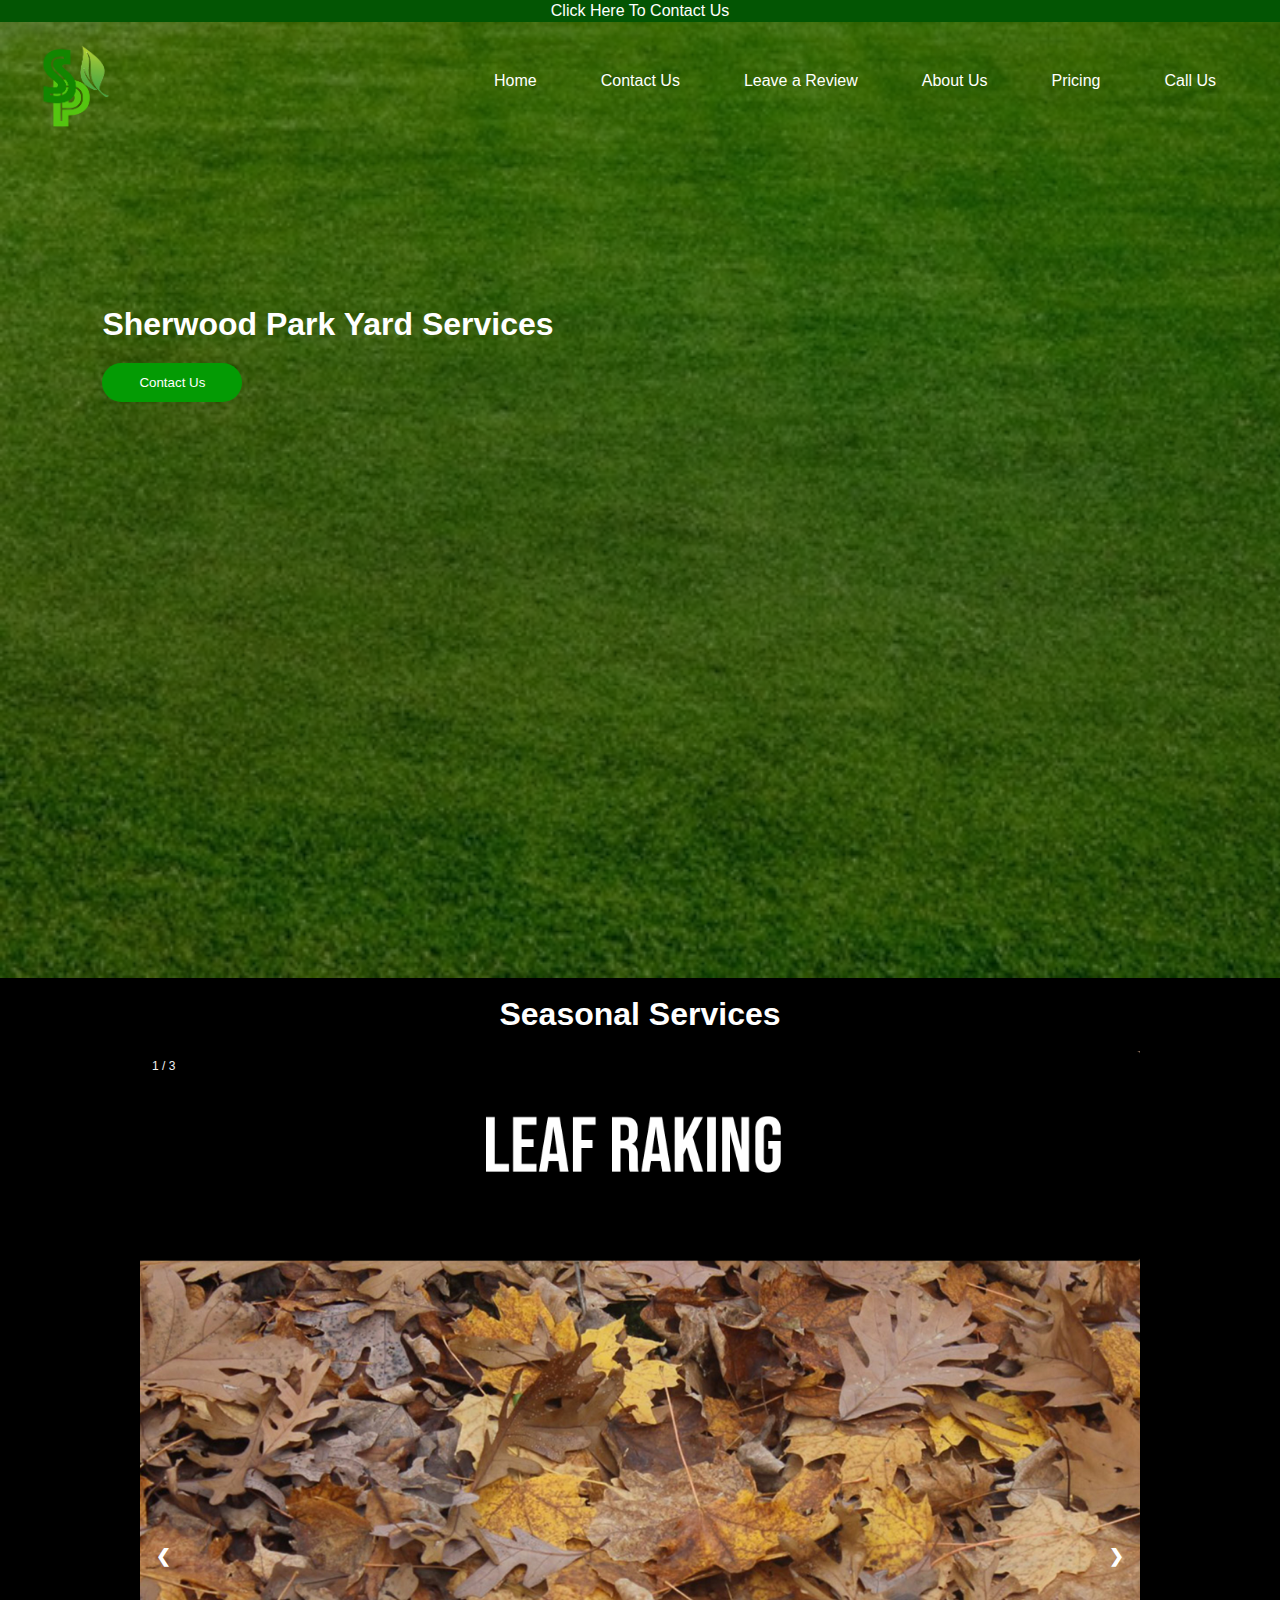
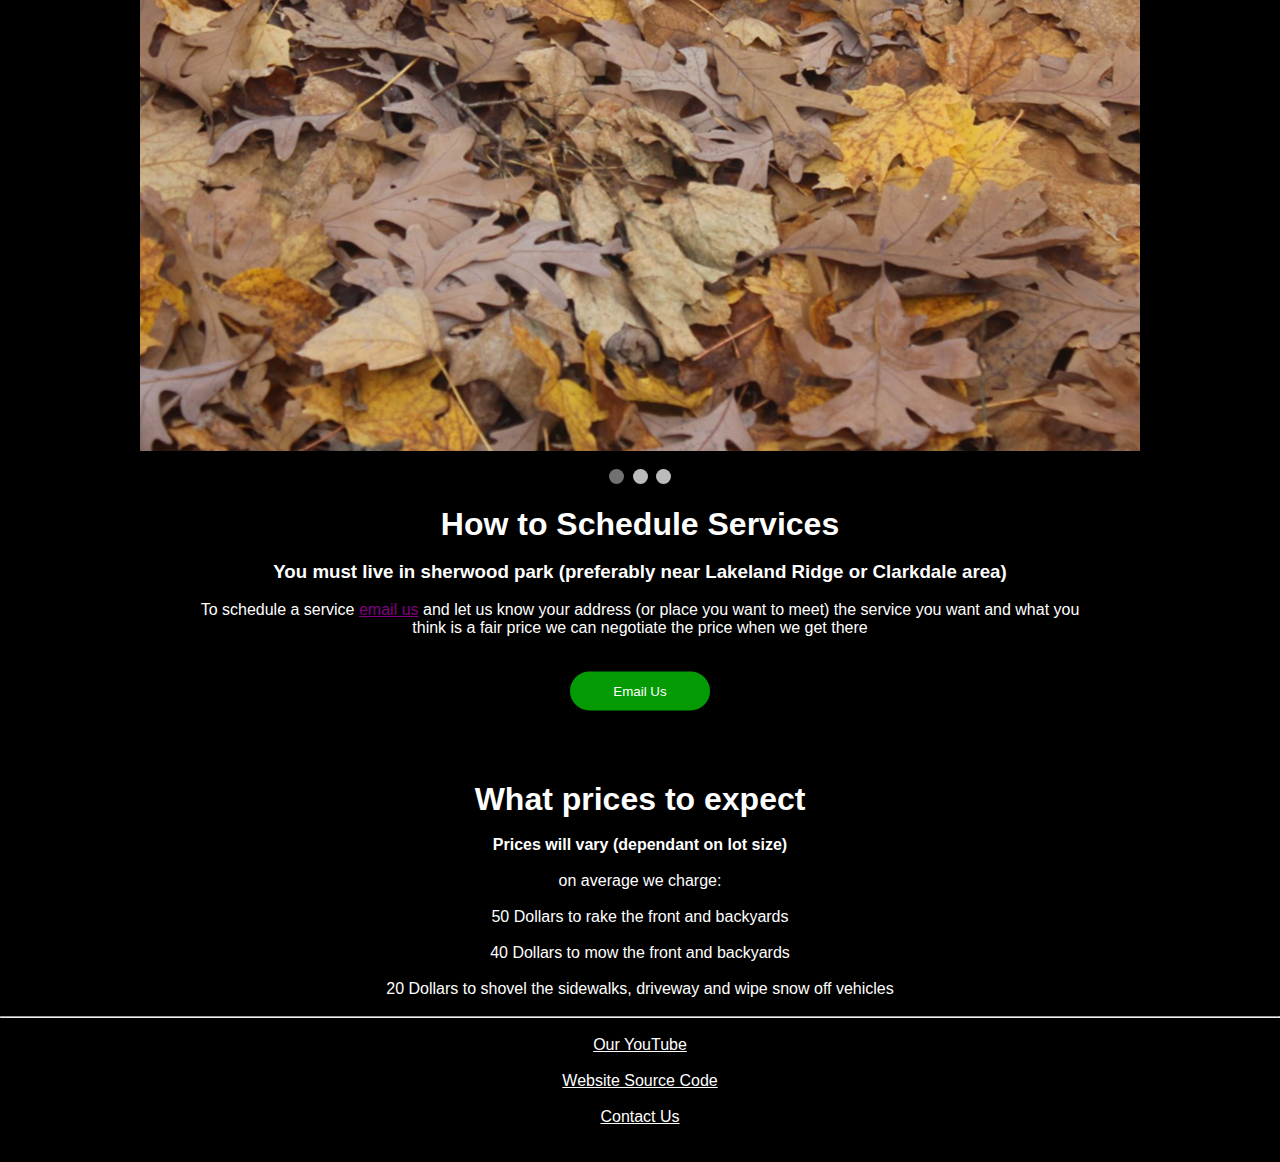
<file: index.html>
<!DOCTYPE html>
<html lang="en">
<head>
    <meta charset="UTF-8">
    <meta http-equiv="X-UA-Compatible" content="IE=edge">
    <meta name="viewport" content="width=device-width, initial-scale=1.0">
    <link rel="stylesheet" href="style.css">
    <link rel="stylesheet" href="https://pro.fontawesome.com/releases/v5.10.0/css/all.css" integrity="sha384-AYmEC3Yw5cVb3ZcuHtOA93w35dYTsvhLPVnYs9eStHfGJvOvKxVfELGroGkvsg+p" crossorigin="anonymous">
    <link rel="icon" href="logo.png">
    <title>SP Yard Services | Home </title>
</head>
<body style="background-color: black;">
    <div class="background">
        <div class="main-header">
            <div class="topbtn" onclick="location.href='mailto:spyardservices@gmail.com';" style="cursor: pointer;">
                <hr style="width: 10px; visibility: hidden;">
                <p> Click Here To Contact Us </p>
                <hr style="width: 10px; visibility: hidden;">
            </div>
            <br>
            <br>
            <a href="home"><img src="logo.png" width="100px" style="float: left; margin-left: 2%;"></a>
            <br>
            <br>
            <div class="top-links">
            <a href="tel:780-720-6245"> Call Us </a>
            <a href="pricing"> Pricing </a>
            <a href="aboutus"> About Us </a>
            <a href="https://forms.gle/brgSnravbHpGVZGa6"> Leave a Review </a>
            <a href="mailto:spyardservices@gmail.com"> Contact Us </a>
            <a href="home"> Home </a>
            </div>
            <br>
            <br>
            <br>
            <br>
            <br>
            <br>
            <br>
            <br>
            <br>
            <br>
            <br>
            <br>
            <br>
            <div class="main-text">
            <h1> Sherwood Park Yard Services </h1>
            </div>
            <br>
            <hr style="width: 10px; visibility: hidden;">
            <div class="mainbtn">
                <button> <a href="mailto:spyardservices@gmail.com"> Contact Us </a></button>
            </div>
            <br>
            <br>
            <br>
            <br>
            <br>
            <br>
            <br>
            <br>
            <br>
            <br>
            <br>
            <br>
            <br>
            <br>
            <br>
            <br>
            <br>
            <br>
            <br>
            <br>
            <br>
            <br>
            <br>
            <br>
            <br>
            <br>
            <br>
            <br>
            <br>
            <br>
            <br>
            <br>
        </div>
    </div>
    <div class="seasonalservices">
        <br>
        <h1> Seasonal Services </h1>
        <br>
        <style>
            * {box-sizing: border-box}
            body {font-family: Verdana, sans-serif; margin:0}
            .mySlides {display: none}
            img {vertical-align: middle;}
            
            .slideshow-container {
              max-width: 1000px;
              position: relative;
              margin: auto;
            }
            
            .prev, .next {
              cursor: pointer;
              position: absolute;
              top: 50%;
              width: auto;
              padding: 16px;
              margin-top: -22px;
              color: white;
              font-weight: bold;
              font-size: 18px;
              transition: 0.6s ease;
              border-radius: 0 3px 3px 0;
              user-select: none;
            }
            

            .next {
              right: 0;
              border-radius: 3px 0 0 3px;
            }
            
           
            .prev:hover, .next:hover {
              background-color: rgba(0,0,0,0.8);
            }
            

            .text {
              color: #f2f2f2;
              font-size: 15px;
              padding: 8px 12px;
              position: absolute;
              bottom: 8px;
              width: 100%;
              text-align: center;
            }
            
   
            .numbertext {
              color: #f2f2f2;
              font-size: 12px;
              padding: 8px 12px;
              position: absolute;
              top: 0;
            }
            
      
            .dot {
              cursor: pointer;
              height: 15px;
              width: 15px;
              margin: 0 2px;
              background-color: #bbb;
              border-radius: 50%;
              display: inline-block;
              transition: background-color 0.6s ease;
            }
            
            .active, .dot:hover {
              background-color: #717171;
            }
            
     
            .fade {
              -webkit-animation-name: fade;
              -webkit-animation-duration: 1.5s;
              animation-name: fade;
              animation-duration: 1.5s;
            }
            
            @-webkit-keyframes fade {
              from {opacity: .4} 
              to {opacity: 1}
            }
            
            @keyframes fade {
              from {opacity: .4} 
              to {opacity: 1}
            }
            
       
            @media only screen and (max-width: 300px) {
              .prev, .next,.text {font-size: 11px}
            }
            </style>
            </head>
            <body>
            
            <div class="slideshow-container">
            
            <div class="mySlides fade">
              <div class="numbertext">1 / 3</div>
              <img src="leaves.jpg" style="width:100%">
            </div>
            
            <div class="mySlides fade">
              <div class="numbertext">2 / 3</div>
              <img src="snow.jpg" style="width:100%">
            </div>
            
            <div class="mySlides fade">
              <div class="numbertext">3 / 3</div>
              <img src="grass.jpg" style="width:100%">
            </div>
            
            <a class="prev" onclick="plusSlides(-1)">&#10094;</a>
            <a class="next" onclick="plusSlides(1)">&#10095;</a>
            
            </div>
            <br>
            
            <div style="text-align:center">
              <span class="dot" onclick="currentSlide(1)"></span> 
              <span class="dot" onclick="currentSlide(2)"></span> 
              <span class="dot" onclick="currentSlide(3)"></span> 
            </div>
            
            
        </div>
        <div class="getservice">
            <br>
            <h1> How to Schedule Services </h1>
            <br>
            <h3> You must live in sherwood park (preferably near Lakeland Ridge or Clarkdale area)</h3>
            <br>
            <p style="color: white; text-align: center; margin-left: 15%; margin-right: 15%;"> To schedule a service <a href="mailto:spyardservices@gmail.com" style="color: purple;"> email us</a> and let us know your address (or place you want to meet) 
            the service you want and what you think is a fair price we can negotiate the price when we get there </p>
            <br>
            <br>
            <br>
            <div class="otherbtn">
                <p>
                <button> <a href="mailto:spyardservices@gmail.com"> Email Us </a></button>
            </p>
            </div>
            </div>
            <br>
            <br>
        </div>
        <br>
        <br>
        <br>
        <div class="pricing">
            <h1> What prices to expect </h1>
            <br>
            <p> <b> Prices will vary (dependant on lot size) </b></p>
            <br>
            <p> on average we charge: </p>
            <br>
            <p> 50 Dollars to rake the front and backyards </p>
            <br>
            <p> 40 Dollars to mow the front and backyards </p>
            <br>
            <p> 20 Dollars to shovel the sidewalks, driveway and wipe snow off vehicles  </p>
            <br>
        </div>
        <hr>
        <div class="socials">
            <br>
            <p><a href="https://www.youtube.com/channel/UCyv8rwi0dGRamAwBNdXbOKQ">Our YouTube</a></p> &nbsp; &nbsp;
            <p><a href="https://github.com/kruzzles/finalthing">Website Source Code</a></p> &nbsp; &nbsp;
            <p><a href="mailto:spyardservices@gmail.com">Contact Us</a></p> &nbsp; &nbsp;
            <br>
            <br>
        </div>
        




        <div id="sideNav">
            <nav>
                <ul>
                    <li> <a href="home"> Home </a> </li>
                    <li> <a href="mailto:spyardservices@gmail.com"> Contact Us </a> </li>
                    <li> <a href="https://forms.gle/brgSnravbHpGVZGa6"> Leave a Review</a></li>
                    <li> <a href="aboutus"> About Us </a> </li>
                    <li> <a href="pricing"> Pricing </a> </li>
                    <li> <a href="tel:780-720-6245"> Call Us </a> </li>
                </ul>
            </nav>
         </div>
         <div id="menubtn">
             <br>
             <br>
           <img src="sidenav.png" id="menu" height="30px">
         </div>
         <script>
            var menubtn = document.getElementById("menubtn")
            var sideNav = document.getElementById("sideNav")
            var menu = document.getElementById("menu")
          
          
           
         menubtn.onclick = function (){
            if (sideNav.style.right == "-250px"){
                sideNav.style.right = "0";
            }
            else{
                sideNav.style.right = "-250px";
            }
         }
         </script>
              <script>
                var slideIndex = 1;
                showSlides(slideIndex);
                
                function plusSlides(n) {
                  showSlides(slideIndex += n);
                }
                
                function currentSlide(n) {
                  showSlides(slideIndex = n);
                }
                
                function showSlides(n) {
                  var i;
                  var slides = document.getElementsByClassName("mySlides");
                  var dots = document.getElementsByClassName("dot");
                  if (n > slides.length) {slideIndex = 1}    
                  if (n < 1) {slideIndex = slides.length}
                  for (i = 0; i < slides.length; i++) {
                      slides[i].style.display = "none";  
                  }
                  for (i = 0; i < dots.length; i++) {
                      dots[i].className = dots[i].className.replace(" active", "");
                  }
                  slides[slideIndex-1].style.display = "block";  
                  dots[slideIndex-1].className += " active";
                }
                </script>
         
    </div>
    <style>
      *{
    margin: 0;
    padding: 0;
}

.background {
    background: linear-gradient( rgba(0, 0, 0, 0.4), rgba(0, 0, 0, 0.5) ), url('grass.jpeg');
    background-size: cover;
    background-repeat: no-repeat;
}

.main-text h1 {
    margin-left: 8%;
    color: white;
}

.mainbtn button {
    display: inline-block;
    border-radius: 22px;
    border: none;
    padding: 12px;
    width: 140px;
    background-color: rgb(4, 155, 4);
    margin-left: 8%;
}

.mainbtn a {
    color: white;
    text-decoration: none;
}

.mainbtn button:hover {
    border: 3px solid black;
    background-color: black;
    transition: 0.5s;
    padding: 13px;
}

.mainbtn a:hover {
    color: white;
}

.topbtn {
    background-color: rgb(0, 51, 0);
    position: fixed;
    width: 100%;
}

.topbtn:hover {
    background-color: rgb(3, 85, 3);
}


.topbtn p {
    color: white;
    text-align: center;
}

.top-links a {
    color: white;
    text-decoration: none;
    float: right;
    margin-right: 5%;
}

.top-links a:hover {
    color: black;
    cursor: pointer;
    text-decoration: underline;
}

.seasonalservices h1 {
    color: white;
    text-align: center;
    margin-left: 15%;
    margin-right: 15%;
}


.getservice h1 {
    color: white;
    text-align: center;
}

.getservice h3 {
    color: white;
    text-align: center;
}


.otherbtn button {
    display: inline-block;
    border-radius: 22px;
    border: none;
    padding: 12px;
    width: 140px;
    background-color: rgb(4, 155, 4);
    margin: 0;
    position: absolute;
    left: 50%;
    -ms-transform: translate(-50%, -50%);
    transform: translate(-50%, -50%);
}

.otherbtn a {
    color: white;
    text-decoration: none;
}

.otherbtn button:hover {
    border: 3px solid white;
    background-color: black;
    transition: 0.5s;
    padding: 13px;
}

.otherbtn a:hover {
    color: white;
}

.pricing {
    color: white;
    text-align: center;
}

.socials {
    text-align: center;
}

.socials a {
    color: white;
}

.socials a:hover {
    color: rgb(4, 155, 4);
}


.aboutbtn button {
    display: inline-block;
    border-radius: 22px;
    border: none;
    padding: 12px;
    width: 140px;
    background-color: rgb(4, 155, 4);
    position: absolute;
    left: 50%;
    -ms-transform: translate(-50%, -50%);
    transform: translate(-50%, -50%);
}

.aboutbtn a {
    color: white;
    text-decoration: none;
}

.aboutbtn button:hover {
    border: 3px solid black;
    background-color: black;
    transition: 0.5s;
    padding: 13px;
}

.aboutbtn a:hover {
    color: white;
}

@media screen and (max-width: 800px){
    .top-links {
        display: none;
    }

    .socials {
        display: inline;
    }

    
}

#sideNav {
    width: 250px;
    height: 100vh;
    position: fixed;
    right: -250px;
    top: 0;
    background: black;
    z-index: 2;
    transition: 0.3s;
    display: none;
 }
  
 nav ul li {
    list-style: none;
    margin: 50px 20px;
  
 }
  
 nav ul li a {
    text-decoration: none;
    color: white;
 }
  
 #menubtn {
    width: 50px;
    height: 50px;
    background: transparent;
    text-align: center;
    position: fixed;
    right: 30px;
    top: 20px;
    border-radius: 3px;
    z-index: 3;
    cursor: pointer;
    display: none;
 }
  
 #menubtn img {
    width: 20px;
    margin-top: 15px;
 }
  

 @media screen and (max-width: 800px){
     #sideNav {
         display: block;

     }

     #menubtn {
         display: block;
     }
 }
    </style>
</body>
</html>
</file>
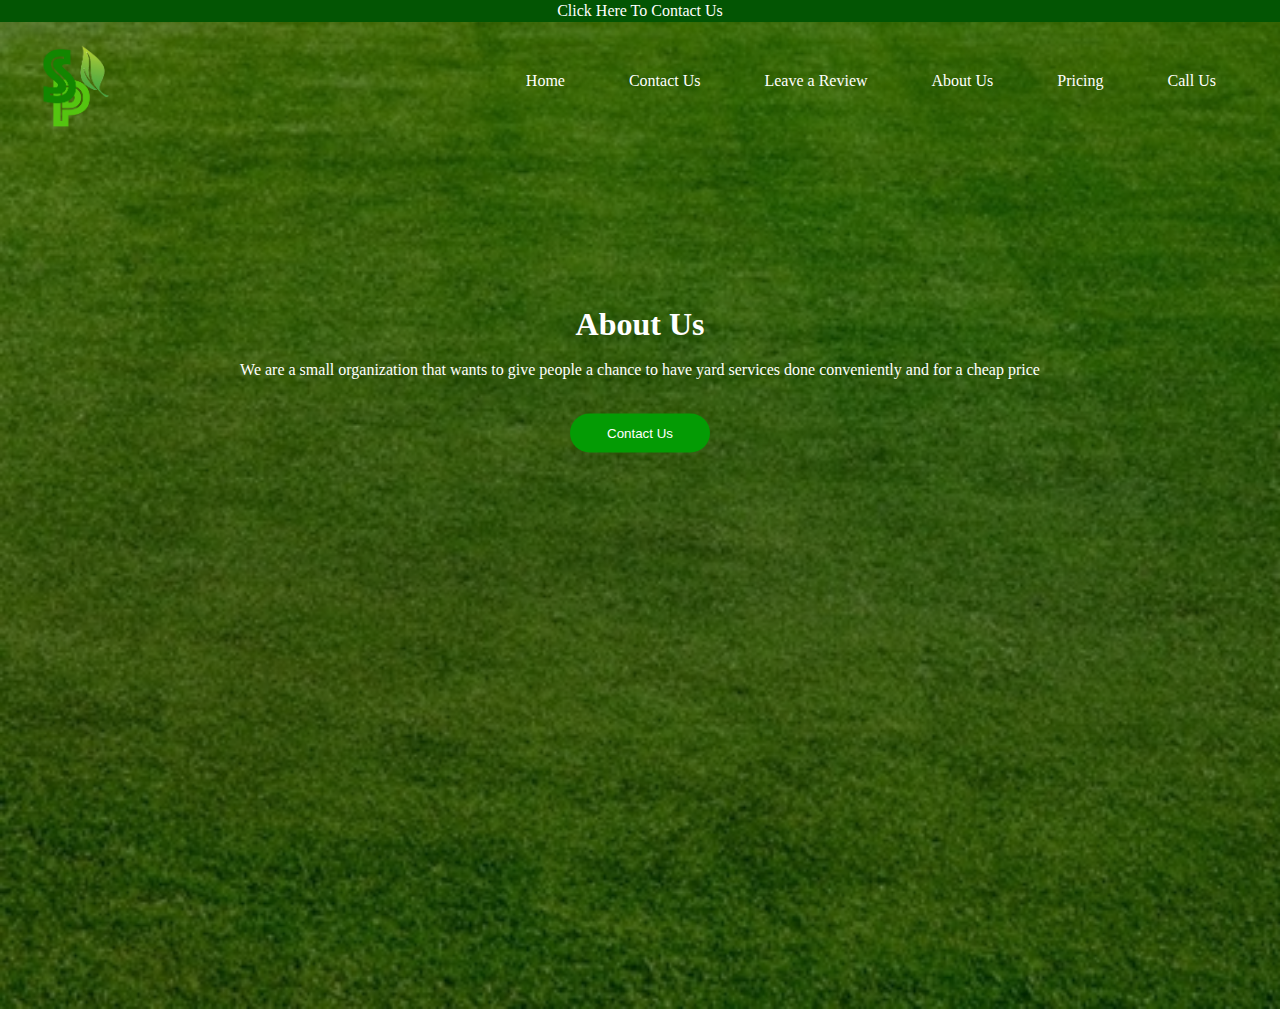
<file: aboutus.html>
<!DOCTYPE html>
<html lang="en">
<head>
    <meta charset="UTF-8">
    <meta http-equiv="X-UA-Compatible" content="IE=edge">
    <meta name="viewport" content="width=device-width, initial-scale=1.0">
    <link rel="icon" href="logo.png">
    <link rel="stylesheet" href="style.css">
    <title> SP Yard Services | About Us </title>
</head>
<body style="background-color: black;">
    <div class="background">
        <div class="main-header">
            <div class="topbtn" onclick="location.href='mailto:spyardservices@gmail.com';" style="cursor: pointer;">
                <hr style="width: 10px; visibility: hidden;">
                <p> Click Here To Contact Us </p>
                <hr style="width: 10px; visibility: hidden;">
            </div>
            <br>
            <br>
            <a href="home.html"><img src="logo.png" width="100px" style="float: left; margin-left: 2%;"></a>
            <br>
            <br>
            <div class="top-links">
            <a href="tel:780-720-6245"> Call Us </a>
            <a href="pricing.html"> Pricing </a>
            <a href="aboutus.html"> About Us </a>
            <a href="https://forms.gle/brgSnravbHpGVZGa6"> Leave a Review </a>
            <a href="mailto:spyardservices@gmail.com"> Contact Us </a>
            <a href="home.html"> Home </a>
            </div>
            <br>
            <br>
            <br>
            <br>
            <br>
            <br>
            <br>
            <br>
            <br>
            <br>
            <br>
            <br>
            <br>
            <div class="about">
                <h1 style="color: white; text-align: center; margin-left: 15%; margin-right: 15%;"> About Us </h1>
                <br>
                <p style="color: white; text-align: center; margin-left: 15%; margin-right: 15%"> We are a small organization that wants to give people a chance
                    to have yard services done conveniently and for a cheap price 
                </p>
                <br>
                <br>
                <br>
                <div class="aboutbtn">
                    <button> <a href="mailto:spyardservices@gmail.com"> Contact Us </a></button>
                </div>
            </div>
            <br>
            <br>
            <br>
            <br>
            <br>
            <br>
            <br>
            <br>
            <br>
            <br>
            <br>
            <br>
            <br>
            <br>
            <br>
            <br>
            <br>
            <br>
            <br>
            <br>
            <br>
            <br>
            <br>
            <br>
            <br>
            <br>
            <br>
            <br>
            <br>
            <br>
            <br>
            <br>
            <div id="sideNav">
                <nav>
                    <ul>
                        <li> <a href="home.html"> Home </a> </li>
                        <li> <a href="mailto:spyardservices@gmail.com"> Contact Us </a> </li>
                        <li> <a href="https://forms.gle/brgSnravbHpGVZGa6"> Leave a Review</a></li>
                        <li> <a href="aboutus.html"> About Us </a> </li>
                        <li> <a href="pricing.html"> Pricing </a> </li>
                        <li> <a href="tel:780-720-6245"> Call Us </a> </li>
                    </ul>
                </nav>
             </div>
             <div id="menubtn">
                 <br>
                 <br>
               <img src="sidenav.png" id="menu" height="30px">
             </div>
             <script>
                var menubtn = document.getElementById("menubtn")
                var sideNav = document.getElementById("sideNav")
                var menu = document.getElementById("menu")
              
              
               
             menubtn.onclick = function (){
                if (sideNav.style.right == "-250px"){
                    sideNav.style.right = "0";
                }
                else{
                    sideNav.style.right = "-250px";
                }
             }
             </script>
    </div>
    <style>
        *{
    margin: 0;
    padding: 0;
}

.background {
    background: linear-gradient( rgba(0, 0, 0, 0.4), rgba(0, 0, 0, 0.5) ), url('grass.jpeg');
    background-size: cover;
    background-repeat: no-repeat;
}

.main-text h1 {
    margin-left: 8%;
    color: white;
}

.mainbtn button {
    display: inline-block;
    border-radius: 22px;
    border: none;
    padding: 12px;
    width: 140px;
    background-color: rgb(4, 155, 4);
    margin-left: 8%;
}

.mainbtn a {
    color: white;
    text-decoration: none;
}

.mainbtn button:hover {
    border: 3px solid black;
    background-color: black;
    transition: 0.5s;
    padding: 13px;
}

.mainbtn a:hover {
    color: white;
}

.topbtn {
    background-color: rgb(0, 51, 0);
    position: fixed;
    width: 100%;
}

.topbtn:hover {
    background-color: rgb(3, 85, 3);
}


.topbtn p {
    color: white;
    text-align: center;
}

.top-links a {
    color: white;
    text-decoration: none;
    float: right;
    margin-right: 5%;
}

.top-links a:hover {
    color: black;
    cursor: pointer;
    text-decoration: underline;
}

.seasonalservices h1 {
    color: white;
    text-align: center;
    margin-left: 15%;
    margin-right: 15%;
}


.getservice h1 {
    color: white;
    text-align: center;
}

.getservice h3 {
    color: white;
    text-align: center;
}


.otherbtn button {
    display: inline-block;
    border-radius: 22px;
    border: none;
    padding: 12px;
    width: 140px;
    background-color: rgb(4, 155, 4);
    margin: 0;
    position: absolute;
    left: 50%;
    -ms-transform: translate(-50%, -50%);
    transform: translate(-50%, -50%);
}

.otherbtn a {
    color: white;
    text-decoration: none;
}

.otherbtn button:hover {
    border: 3px solid white;
    background-color: black;
    transition: 0.5s;
    padding: 13px;
}

.otherbtn a:hover {
    color: white;
}

.pricing {
    color: white;
    text-align: center;
}

.socials {
    text-align: center;
}

.socials a {
    color: white;
}

.socials a:hover {
    color: rgb(4, 155, 4);
}


.aboutbtn button {
    display: inline-block;
    border-radius: 22px;
    border: none;
    padding: 12px;
    width: 140px;
    background-color: rgb(4, 155, 4);
    position: absolute;
    left: 50%;
    -ms-transform: translate(-50%, -50%);
    transform: translate(-50%, -50%);
}

.aboutbtn a {
    color: white;
    text-decoration: none;
}

.aboutbtn button:hover {
    border: 3px solid black;
    background-color: black;
    transition: 0.5s;
    padding: 13px;
}

.aboutbtn a:hover {
    color: white;
}

@media screen and (max-width: 800px){
    .top-links {
        display: none;
    }

    .socials {
        display: inline;
    }

    
}

#sideNav {
    width: 250px;
    height: 100vh;
    position: fixed;
    right: -250px;
    top: 0;
    background: black;
    z-index: 2;
    transition: 0.3s;
    display: none;
 }
  
 nav ul li {
    list-style: none;
    margin: 50px 20px;
  
 }
  
 nav ul li a {
    text-decoration: none;
    color: white;
 }
  
 #menubtn {
    width: 50px;
    height: 50px;
    background: transparent;
    text-align: center;
    position: fixed;
    right: 30px;
    top: 20px;
    border-radius: 3px;
    z-index: 3;
    cursor: pointer;
    display: none;
 }
  
 #menubtn img {
    width: 20px;
    margin-top: 15px;
 }
  

 @media screen and (max-width: 800px){
     #sideNav {
         display: block;

     }

     #menubtn {
         display: block;
     }
 }
    </style>
    
</body>
</html>
</file>
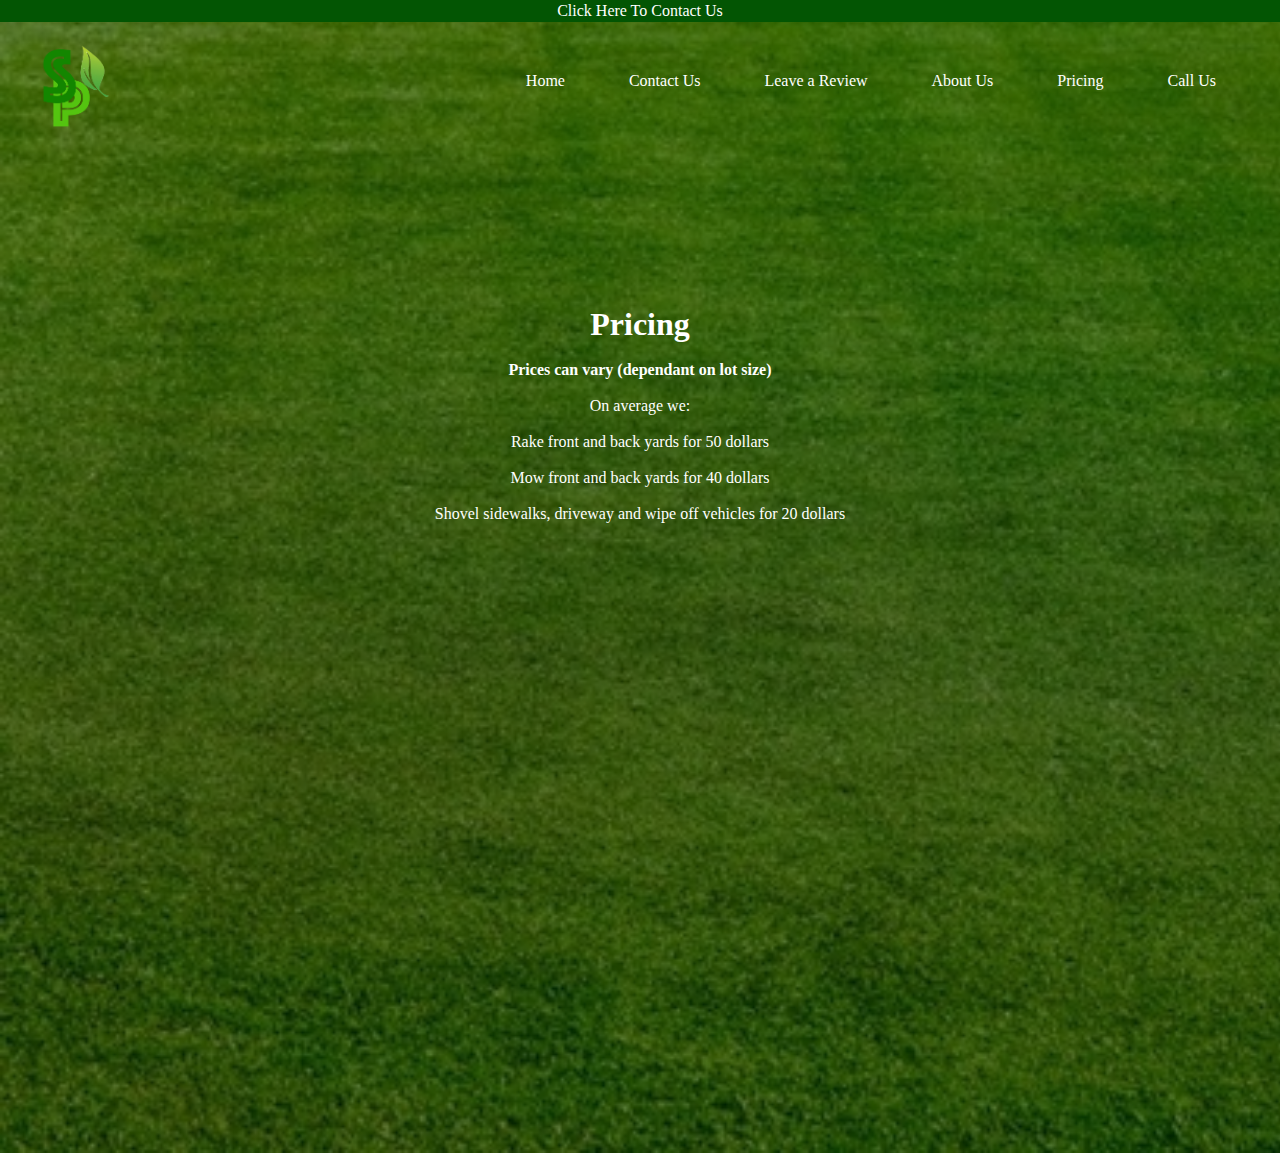
<file: pricing.html>
<!DOCTYPE html>
<html lang="en">
<head>
    <meta charset="UTF-8">
    <meta http-equiv="X-UA-Compatible" content="IE=edge">
    <meta name="viewport" content="width=device-width, initial-scale=1.0">
    <link rel="icon" href="logo.png">
    <link rel="stylesheet" href="style.css">
    <title> SP Yard Services | Pricing </title>
</head>
<body style="background-color: black;">
    <div class="background">
        <div class="main-header">
            <div class="topbtn" onclick="location.href='mailto:spyardservices@gmail.com';" style="cursor: pointer;">
                <hr style="width: 10px; visibility: hidden;">
                <p> Click Here To Contact Us </p>
                <hr style="width: 10px; visibility: hidden;">
            </div>
            <br>
            <br>
            <a href="home.html"><img src="logo.png" width="100px" style="float: left; margin-left: 2%;"></a>
            <br>
            <br>
            <div class="top-links">
            <a href="tel:780-720-6245"> Call Us </a>
            <a href="pricing.html"> Pricing </a>
            <a href="aboutus.html"> About Us </a>
            <a href="https://forms.gle/brgSnravbHpGVZGa6"> Leave a Review </a>
            <a href="mailto:spyardservices@gmail.com"> Contact Us </a>
            <a href="home.html"> Home </a>
            </div>
            <br>
            <br>
            <br>
            <br>
            <br>
            <br>
            <br>
            <br>
            <br>
            <br>
            <br>
            <br>
            <br>
            <div class="about">
                <h1 style="color: white; text-align: center; margin-left: 15%; margin-right: 15%;"> Pricing </h1>
                <br>
                <p style="color: white; text-align: center; margin-left: 15%; margin-right: 15%"> 
                    <b> Prices can vary (dependant on lot size)</b>
                </p>
                <br>
                <p style="color: white; text-align: center; margin-left: 15%; margin-right: 15%"> 
                On average we: 
                </p>
                <br>
                <p style="color: white; text-align: center; margin-left: 15%; margin-right: 15%"> 
                Rake front and back yards for 50 dollars
                </p>
                <br>
                <p style="color: white; text-align: center; margin-left: 15%; margin-right: 15%"> 
                Mow front and back yards for 40 dollars
                </p>
                <br>
                <p style="color: white; text-align: center; margin-left: 15%; margin-right: 15%"> 
                Shovel sidewalks, driveway and wipe off vehicles for 20 dollars
                </p>
                <br>
                <br>
                <br>
            </div>
            <br>
            <br>
            <br>
            <br>
            <br>
            <br>
            <br>
            <br>
            <br>
            <br>
            <br>
            <br>
            <br>
            <br>
            <br>
            <br>
            <br>
            <br>
            <br>
            <br>
            <br>
            <br>
            <br>
            <br>
            <br>
            <br>
            <br>
            <br>
            <br>
            <br>
            <br>
            <br>
            <div id="sideNav">
                <nav>
                    <ul>
                        <li> <a href="home.html"> Home </a> </li>
                        <li> <a href="mailto:spyardservices@gmail.com"> Contact Us </a> </li>
                        <li> <a href="https://forms.gle/brgSnravbHpGVZGa6"> Leave a Review</a></li>
                        <li> <a href="aboutus.html"> About Us </a> </li>
                        <li> <a href="pricing.html"> Pricing </a> </li>
                        <li> <a href="tel:780-720-6245"> Call Us </a> </li>
                    </ul>
                </nav>
             </div>
             <div id="menubtn">
                 <br>
                 <br>
               <img src="sidenav.png" id="menu" height="30px">
             </div>
             <script>
                var menubtn = document.getElementById("menubtn")
                var sideNav = document.getElementById("sideNav")
                var menu = document.getElementById("menu")
              
              
               
             menubtn.onclick = function (){
                if (sideNav.style.right == "-250px"){
                    sideNav.style.right = "0";
                }
                else{
                    sideNav.style.right = "-250px";
                }
             }
             </script>
    </div>
    <style>
        *{
    margin: 0;
    padding: 0;
}

.background {
    background: linear-gradient( rgba(0, 0, 0, 0.4), rgba(0, 0, 0, 0.5) ), url('grass.jpeg');
    background-size: cover;
    background-repeat: no-repeat;
}

.main-text h1 {
    margin-left: 8%;
    color: white;
}

.mainbtn button {
    display: inline-block;
    border-radius: 22px;
    border: none;
    padding: 12px;
    width: 140px;
    background-color: rgb(4, 155, 4);
    margin-left: 8%;
}

.mainbtn a {
    color: white;
    text-decoration: none;
}

.mainbtn button:hover {
    border: 3px solid black;
    background-color: black;
    transition: 0.5s;
    padding: 13px;
}

.mainbtn a:hover {
    color: white;
}

.topbtn {
    background-color: rgb(0, 51, 0);
    position: fixed;
    width: 100%;
}

.topbtn:hover {
    background-color: rgb(3, 85, 3);
}


.topbtn p {
    color: white;
    text-align: center;
}

.top-links a {
    color: white;
    text-decoration: none;
    float: right;
    margin-right: 5%;
}

.top-links a:hover {
    color: black;
    cursor: pointer;
    text-decoration: underline;
}

.seasonalservices h1 {
    color: white;
    text-align: center;
    margin-left: 15%;
    margin-right: 15%;
}


.getservice h1 {
    color: white;
    text-align: center;
}

.getservice h3 {
    color: white;
    text-align: center;
}


.otherbtn button {
    display: inline-block;
    border-radius: 22px;
    border: none;
    padding: 12px;
    width: 140px;
    background-color: rgb(4, 155, 4);
    margin: 0;
    position: absolute;
    left: 50%;
    -ms-transform: translate(-50%, -50%);
    transform: translate(-50%, -50%);
}

.otherbtn a {
    color: white;
    text-decoration: none;
}

.otherbtn button:hover {
    border: 3px solid white;
    background-color: black;
    transition: 0.5s;
    padding: 13px;
}

.otherbtn a:hover {
    color: white;
}

.pricing {
    color: white;
    text-align: center;
}

.socials {
    text-align: center;
}

.socials a {
    color: white;
}

.socials a:hover {
    color: rgb(4, 155, 4);
}


.aboutbtn button {
    display: inline-block;
    border-radius: 22px;
    border: none;
    padding: 12px;
    width: 140px;
    background-color: rgb(4, 155, 4);
    position: absolute;
    left: 50%;
    -ms-transform: translate(-50%, -50%);
    transform: translate(-50%, -50%);
}

.aboutbtn a {
    color: white;
    text-decoration: none;
}

.aboutbtn button:hover {
    border: 3px solid black;
    background-color: black;
    transition: 0.5s;
    padding: 13px;
}

.aboutbtn a:hover {
    color: white;
}

@media screen and (max-width: 800px){
    .top-links {
        display: none;
    }

    .socials {
        display: inline;
    }

    
}

#sideNav {
    width: 250px;
    height: 100vh;
    position: fixed;
    right: -250px;
    top: 0;
    background: black;
    z-index: 2;
    transition: 0.3s;
    display: none;
 }
  
 nav ul li {
    list-style: none;
    margin: 50px 20px;
  
 }
  
 nav ul li a {
    text-decoration: none;
    color: white;
 }
  
 #menubtn {
    width: 50px;
    height: 50px;
    background: transparent;
    text-align: center;
    position: fixed;
    right: 30px;
    top: 20px;
    border-radius: 3px;
    z-index: 3;
    cursor: pointer;
    display: none;
 }
  
 #menubtn img {
    width: 20px;
    margin-top: 15px;
 }
  

 @media screen and (max-width: 800px){
     #sideNav {
         display: block;

     }

     #menubtn {
         display: block;
     }
 }
    </style>
</body>
</html>
</file>
<file: style.css>
*{
    margin: 0;
    padding: 0;
}

.background {
    background: linear-gradient( rgba(0, 0, 0, 0.4), rgba(0, 0, 0, 0.5) ), url('grass.jpeg');
    background-size: cover;
    background-repeat: no-repeat;
}

.main-text h1 {
    margin-left: 8%;
    color: white;
}

.mainbtn button {
    display: inline-block;
    border-radius: 22px;
    border: none;
    padding: 12px;
    width: 140px;
    background-color: rgb(4, 155, 4);
    margin-left: 8%;
}

.mainbtn a {
    color: white;
    text-decoration: none;
}

.mainbtn button:hover {
    border: 3px solid black;
    background-color: black;
    transition: 0.5s;
    padding: 13px;
}

.mainbtn a:hover {
    color: white;
}

.topbtn {
    background-color: rgb(0, 51, 0);
    position: fixed;
    width: 100%;
}

.topbtn:hover {
    background-color: rgb(3, 85, 3);
}


.topbtn p {
    color: white;
    text-align: center;
}

.top-links a {
    color: white;
    text-decoration: none;
    float: right;
    margin-right: 5%;
}

.top-links a:hover {
    color: black;
    cursor: pointer;
    text-decoration: underline;
}

.seasonalservices h1 {
    color: white;
    text-align: center;
    margin-left: 15%;
    margin-right: 15%;
}


.getservice h1 {
    color: white;
    text-align: center;
}

.getservice h3 {
    color: white;
    text-align: center;
}


.otherbtn button {
    display: inline-block;
    border-radius: 22px;
    border: none;
    padding: 12px;
    width: 140px;
    background-color: rgb(4, 155, 4);
    margin: 0;
    position: absolute;
    left: 50%;
    -ms-transform: translate(-50%, -50%);
    transform: translate(-50%, -50%);
}

.otherbtn a {
    color: white;
    text-decoration: none;
}

.otherbtn button:hover {
    border: 3px solid white;
    background-color: black;
    transition: 0.5s;
    padding: 13px;
}

.otherbtn a:hover {
    color: white;
}

.pricing {
    color: white;
    text-align: center;
}

.socials {
    text-align: center;
}

.socials a {
    color: white;
}

.socials a:hover {
    color: rgb(4, 155, 4);
}


.aboutbtn button {
    display: inline-block;
    border-radius: 22px;
    border: none;
    padding: 12px;
    width: 140px;
    background-color: rgb(4, 155, 4);
    position: absolute;
    left: 50%;
    -ms-transform: translate(-50%, -50%);
    transform: translate(-50%, -50%);
}

.aboutbtn a {
    color: white;
    text-decoration: none;
}

.aboutbtn button:hover {
    border: 3px solid black;
    background-color: black;
    transition: 0.5s;
    padding: 13px;
}

.aboutbtn a:hover {
    color: white;
}

@media screen and (max-width: 800px){
    .top-links {
        display: none;
    }

    .socials {
        display: inline;
    }

    
}

#sideNav {
    width: 250px;
    height: 100vh;
    position: fixed;
    right: -250px;
    top: 0;
    background: black;
    z-index: 2;
    transition: 0.3s;
    display: none;
 }
  
 nav ul li {
    list-style: none;
    margin: 50px 20px;
  
 }
  
 nav ul li a {
    text-decoration: none;
    color: white;
 }
  
 #menubtn {
    width: 50px;
    height: 50px;
    background: transparent;
    text-align: center;
    position: fixed;
    right: 30px;
    top: 20px;
    border-radius: 3px;
    z-index: 3;
    cursor: pointer;
    display: none;
 }
  
 #menubtn img {
    width: 20px;
    margin-top: 15px;
 }
  

 @media screen and (max-width: 800px){
     #sideNav {
         display: block;

     }

     #menubtn {
         display: block;
     }
 }
</file>
